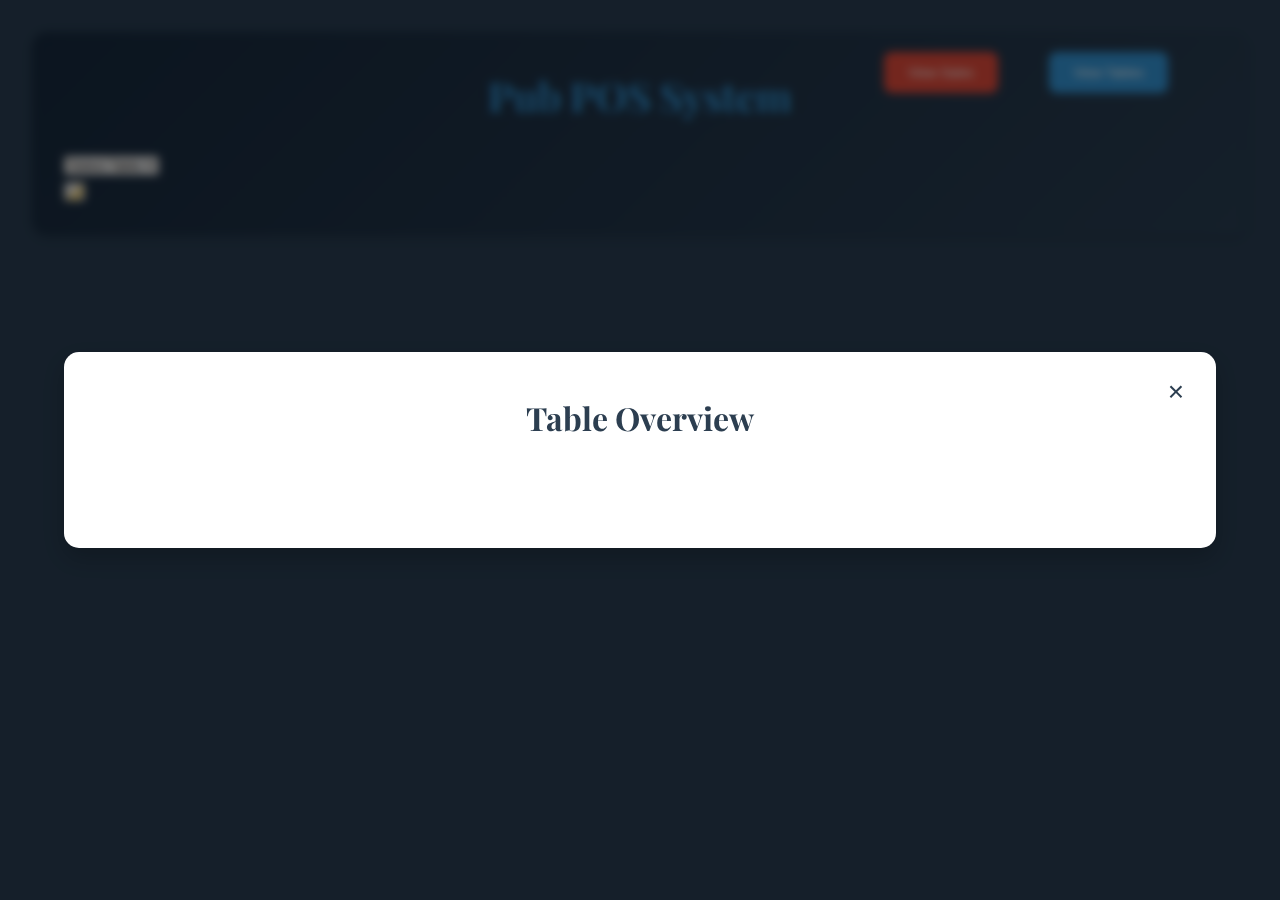
<file: pub-till/index.html>
<!DOCTYPE html>
<html lang="en">
<head>
    <meta charset="UTF-8">
    <meta name="viewport" content="width=device-width, initial-scale=1.0">
    <title>Pub POS System</title>
    <link href="https://fonts.googleapis.com/css2?family=Playfair+Display:wght@400;500;600&family=Poppins:wght@300;400;500;600&display=swap" rel="stylesheet">
    <style>
        * {
            margin: 0;
            padding: 0;
            box-sizing: border-box;
            font-family: 'Inter', -apple-system, sans-serif;
        }

        :root {
            --primary: #2a3f54;
            --secondary: #172a3f;
            --accent: #3498db;
            --success: #2ecc71;
            --danger: #e74c3c;
            --warning: #f1c40f;
            --text-light: #ecf0f1;
            --text-dark: #2c3e50;
            --surface: #ffffff;
            --border: #e0e6ed;
        }

        [data-theme="dark"] {
            --primary: #1a1f25;
            --secondary: #2d3436;
            --accent: #0984e3;
            --text-light: #dfe6e9;
            --text-dark: #b2bec3;
            --surface: #2d3436;
            --border: #4a5568;
        }

        body {
            background: var(--primary);
            color: var(--text-light);
            font-family: 'Poppins', sans-serif;
            line-height: 1.6;
        }

        .container {
            max-width: 1600px;
            margin: 0 auto;
            padding: 2rem;
        }

        header {
            background: linear-gradient(135deg, var(--secondary), var(--primary));
            padding: 2rem;
            border-radius: 15px;
            box-shadow: 0 4px 6px rgba(0, 0, 0, 0.1);
            margin-bottom: 2rem;
            position: relative;
        }

        header h1 {
            font-family: 'Playfair Display', serif;
            font-size: 2.5rem;
            color: var(--accent);
            text-align: center;
            margin-bottom: 1.5rem;
            text-shadow: 2px 2px 4px rgba(0, 0, 0, 0.2);
        }

        .menu-section {
            display: grid;
            grid-template-columns: 2.5fr 1fr;
            gap: 2rem;
        }

        .menu-categories {
            display: flex;
            flex-wrap: wrap;
            gap: 1rem;
            margin-bottom: 2rem;
            padding: 1rem;
            background: var(--secondary);
            border-radius: 10px;
        }

        .category-btn {
            padding: 0.8rem 1.5rem;
            background: var(--surface);
            color: var(--text-dark);
            border: none;
            border-radius: 8px;
            cursor: pointer;
            font-weight: 500;
            transition: all 0.3s ease;
        }

        .category-btn:hover {
            transform: translateY(-2px);
            box-shadow: 0 4px 12px rgba(0, 0, 0, 0.1);
        }

        .category-btn.active {
            background: var(--accent);
            color: var(--surface);
        }

        .menu-grid {
            display: grid;
            grid-template-columns: repeat(auto-fill, minmax(200px, 1fr));
            gap: 1.5rem;
            padding: 1rem;
        }

        .menu-item {
            background: var(--surface);
            padding: 1.5rem;
            border-radius: 12px;
            text-align: center;
            cursor: pointer;
            transition: all 0.3s ease;
            border: 1px solid var(--border);
        }

        .menu-item:hover {
            transform: translateY(-5px);
            box-shadow: 0 8px 16px rgba(0, 0, 0, 0.1);
        }

        .menu-item h3 {
            color: var(--text-dark);
            margin-bottom: 0.5rem;
            font-size: 1.1rem;
        }

        .menu-item p {
            color: var(--accent);
            font-weight: 600;
            font-size: 1.2rem;
        }

        .order-panel {
            background: var(--surface);
            padding: 2rem;
            border-radius: 15px;
            position: sticky;
            top: 2rem;
            box-shadow: 0 4px 12px rgba(0, 0, 0, 0.1);
        }

        .order-panel h2 {
            color: var(--text-dark);
            margin-bottom: 1.5rem;
            font-size: 1.5rem;
            border-bottom: 2px solid var(--border);
            padding-bottom: 1rem;
        }

        .quick-cash {
            display: grid;
            grid-template-columns: repeat(3, 1fr);
            gap: 0.8rem;
            margin: 1rem 0;
        }

        .quick-cash button {
            background: var(--accent);
            color: var(--surface);
            padding: 1rem;
            border: none;
            border-radius: 8px;
            font-weight: 600;
            transition: all 0.3s ease;
        }

        .quick-cash button:hover {
            transform: translateY(-2px);
            filter: brightness(110%);
        }

        .payment-btn {
            background: var(--success);
            width: 100%;
            padding: 1rem;
            color: white;
            border: none;
            border-radius: 8px;
            font-weight: 600;
            margin-top: 1rem;
            transition: all 0.3s ease;
        }

        .payment-btn:hover {
            transform: translateY(-2px);
            filter: brightness(110%);
        }

        .tender-display {
            background: var(--secondary);
            padding: 1.5rem;
            border-radius: 10px;
            margin-top: 1rem;
        }

        .tender-info p {
            display: flex;
            justify-content: space-between;
            margin: 0.5rem 0;
            color: var(--text-light);
        }

        .complete-btn, .cancel-btn {
            width: 100%;
            padding: 1rem;
            border: none;
            border-radius: 8px;
            font-weight: 600;
            margin-top: 0.8rem;
            transition: all 0.3s ease;
        }

        .complete-btn {
            background: var(--success);
            color: white;
        }

        .cancel-btn {
            background: var(--danger);
            color: white;
        }

        /* Custom scrollbar */
        ::-webkit-scrollbar {
            width: 8px;
        }

        ::-webkit-scrollbar-track {
            background: var(--secondary);
            border-radius: 4px;
        }

        ::-webkit-scrollbar-thumb {
            background: var(--accent);
            border-radius: 4px;
        }

        ::-webkit-scrollbar-thumb:hover {
            background: var(--accent);
            filter: brightness(110%);
        }

        /* Add these styles for the table overview */
        .table-overview-btn {
            position: absolute;
            right: 80px;
            top: 20px;
            padding: 0.8rem 1.5rem;
            background: var(--accent);
            color: var(--surface);
            border: none;
            border-radius: 8px;
            cursor: pointer;
            font-weight: 500;
            transition: all 0.3s ease;
        }

        .table-overview-btn:hover {
            transform: translateY(-2px);
            box-shadow: 0 4px 12px rgba(0, 0, 0, 0.2);
        }

        .modal {
            position: fixed;
            top: 0;
            left: 0;
            width: 100%;
            height: 100%;
            background: rgba(0, 0, 0, 0.5);
            display: flex;
            justify-content: center;
            align-items: center;
            z-index: 1000;
            backdrop-filter: blur(5px);
        }

        .modal-content {
            background: var(--surface);
            padding: 2.5rem;
            border-radius: 15px;
            width: 90%;
            max-width: 1200px;
            position: relative;
            box-shadow: 0 10px 25px rgba(0, 0, 0, 0.2);
        }

        .modal-content h2 {
            color: var(--text-dark);
            font-family: 'Playfair Display', serif;
            font-size: 2rem;
            margin-bottom: 2rem;
            text-align: center;
        }

        .close-modal {
            position: absolute;
            right: 20px;
            top: 20px;
            font-size: 28px;
            color: var(--text-dark);
            cursor: pointer;
            width: 40px;
            height: 40px;
            display: flex;
            align-items: center;
            justify-content: center;
            border-radius: 50%;
            transition: all 0.3s ease;
        }

        .close-modal:hover {
            background: var(--danger);
            color: var(--surface);
        }

        .table-grid-overview {
            display: grid;
            grid-template-columns: repeat(auto-fill, minmax(250px, 1fr));
            gap: 1.5rem;
            padding: 1rem;
        }

        .table-card {
            background: var(--secondary);
            padding: 1.5rem;
            border-radius: 12px;
            text-align: center;
            transition: all 0.3s ease;
            border: 2px solid transparent;
        }

        .table-card h3 {
            color: var(--text-light);
            font-size: 1.3rem;
            margin-bottom: 1rem;
            font-family: 'Playfair Display', serif;
        }

        .table-card.occupied {
            background: linear-gradient(145deg, var(--danger), #c0392b);
            border-color: var(--danger);
        }

        .table-card.available {
            background: linear-gradient(145deg, var(--success), #27ae60);
            border-color: var(--success);
        }

        .table-info {
            background: rgba(255, 255, 255, 0.1);
            padding: 1rem;
            border-radius: 8px;
            margin-top: 1rem;
        }

        .table-info p {
            color: var(--text-light);
            margin: 0.5rem 0;
            font-size: 0.9rem;
        }

        .table-total {
            font-size: 1.2rem !important;
            font-weight: 600;
            color: var(--text-light) !important;
            margin-top: 0.8rem !important;
            padding-top: 0.8rem;
            border-top: 1px solid rgba(255, 255, 255, 0.2);
        }

        /* Animation for modal */
        @keyframes modalFadeIn {
            from {
                opacity: 0;
                transform: translateY(-20px);
            }
            to {
                opacity: 1;
                transform: translateY(0);
            }
        }

        .modal-content {
            animation: modalFadeIn 0.3s ease-out;
        }

        /* Add these styles for the clear table button */
        .clear-table-btn {
            background: var(--danger);
            color: white;
            border: none;
            border-radius: 6px;
            padding: 8px 16px;
            margin-top: 12px;
            cursor: pointer;
            font-family: 'Poppins', sans-serif;
            font-weight: 500;
            transition: all 0.3s ease;
            width: 100%;
        }

        .clear-table-btn:hover {
            background: #c0392b;
            transform: translateY(-2px);
            box-shadow: 0 4px 8px rgba(0, 0, 0, 0.2);
        }

        /* Update the sales-history-btn styles */
        .sales-history-btn {
            position: absolute;
            right: 250px;
            top: 20px;
            padding: 0.8rem 1.5rem;
            background: #e74c3c;  /* Bright red */
            color: var(--surface);
            border: none;
            border-radius: 8px;
            cursor: pointer;
            font-weight: 500;
            transition: all 0.3s ease;
        }

        .sales-history-btn:hover {
            transform: translateY(-2px);
            box-shadow: 0 4px 12px rgba(231, 76, 60, 0.3);
            background: #c0392b;
        }

        .sales-summary-card {
            background: linear-gradient(145deg, var(--accent), var(--primary));
            padding: 1.5rem;
            border-radius: 12px;
            text-align: center;
            grid-column: 1 / -1;
            color: var(--surface);
            margin-bottom: 1rem;
        }

        .sales-item-card {
            background: var(--secondary);
            padding: 1.5rem;
            border-radius: 12px;
            text-align: center;
            transition: all 0.3s ease;
        }

        .sales-item-card h3 {
            color: var(--text-light);
            margin-bottom: 1rem;
        }

        .sales-info {
            background: rgba(255, 255, 255, 0.1);
            padding: 1rem;
            border-radius: 8px;
        }

        .sales-info p {
            color: var(--text-light);
            margin: 0.5rem 0;
        }

        /* Add these styles for the payment section */
        .payment-controls {
            margin-top: 20px;
        }

        .quick-cash {
            display: grid;
            grid-template-columns: repeat(3, 1fr);
            gap: 10px;
            margin-bottom: 15px;
        }

        .quick-cash button {
            padding: 12px;
            background: var(--accent);
            color: white;
            border: none;
            border-radius: 8px;
            cursor: pointer;
            font-weight: 500;
            transition: all 0.3s ease;
        }

        .quick-cash button:hover {
            transform: translateY(-2px);
            background: var(--accent-dark);
        }

        .tender-display {
            background: var(--secondary);
            padding: 20px;
            border-radius: 10px;
            margin-top: 15px;
        }

        .tender-info {
            margin-bottom: 15px;
        }

        .tender-info p {
            display: flex;
            justify-content: space-between;
            margin: 8px 0;
            color: var(--text-light);
        }

        .complete-btn, .cancel-btn {
            width: 100%;
            padding: 12px;
            border: none;
            border-radius: 8px;
            font-weight: 500;
            margin-top: 10px;
            cursor: pointer;
            transition: all 0.3s ease;
        }

        .complete-btn {
            background: var(--success);
            color: white;
        }

        .cancel-btn {
            background: var(--danger);
            color: white;
        }

        .complete-btn:hover, .cancel-btn:hover {
            transform: translateY(-2px);
            filter: brightness(110%);
        }

        /* Add these styles for the sales history view */
        .sales-period-selector {
            width: 100%;
            margin-bottom: 20px;
            text-align: center;
        }

        .sales-period-selector select {
            padding: 10px 20px;
            font-size: 16px;
            border-radius: 8px;
            background: var(--surface);
            color: var(--text-dark);
            border: 1px solid var(--border);
            cursor: pointer;
            width: 200px;
        }

        .sales-period-selector select:focus {
            outline: none;
            border-color: var(--accent);
            box-shadow: 0 0 0 2px rgba(52, 152, 219, 0.2);
        }

        .sales-summary-card {
            background: linear-gradient(145deg, var(--accent), var(--primary));
            padding: 1.5rem;
            border-radius: 12px;
            text-align: center;
            grid-column: 1 / -1;
            color: var(--surface);
            margin-bottom: 1rem;
        }

        .sales-item-card {
            background: var(--secondary);
            padding: 1.5rem;
            border-radius: 12px;
            text-align: center;
            transition: all 0.3s ease;
        }

        .sales-item-card:hover {
            transform: translateY(-2px);
            box-shadow: 0 4px 12px rgba(0, 0, 0, 0.1);
        }

        /* Add these styles for the select table button */
        .select-table-btn {
            background: var(--accent);
            color: white;
            border: none;
            border-radius: 6px;
            padding: 8px 16px;
            margin-top: 12px;
            cursor: pointer;
            font-family: 'Poppins', sans-serif;
            font-weight: 500;
            transition: all 0.3s ease;
            width: 100%;
        }

        .select-table-btn:hover {
            transform: translateY(-2px);
            box-shadow: 0 4px 8px rgba(0, 0, 0, 0.2);
            background: var(--accent-dark);
        }

        /* Update table card styles */
        .table-card {
            background: var(--secondary);
            padding: 1.5rem;
            border-radius: 12px;
            text-align: center;
            transition: all 0.3s ease;
            border: 2px solid transparent;
            cursor: pointer;
        }

        .table-card.available {
            background: linear-gradient(145deg, var(--success), #27ae60);
            border-color: var(--success);
        }

        .table-card.occupied {
            background: linear-gradient(145deg, var(--danger), #c0392b);
            border-color: var(--danger);
        }

        .table-card:hover {
            transform: translateY(-2px);
            box-shadow: 0 8px 16px rgba(0, 0, 0, 0.1);
        }
    </style>
</head>
<body>
    <div class="container">
        <header>
            <h1>Pub POS System</h1>
            <div class="table-select">
                <select id="table-select" onchange="selectTable(this.value)">
                    <option value="">Select Table</option>
                    <option value="1">Table 1</option>
                    <option value="2">Table 2</option>
                    <option value="3">Table 3</option>
                    <option value="4">Table 4</option>
                    <option value="5">Table 5</option>
                    <option value="6">Table 6</option>
                    <option value="7">Table 7</option>
                    <option value="8">Table 8</option>
                    <option value="9">Table 9</option>
                    <option value="10">Table 10</option>
                    <option value="bar">Bar</option>
                </select>
            </div>
            <button id="darkModeToggle" class="dark-mode-toggle">🌙</button>
            <button onclick="showTableOverview()" class="table-overview-btn">View Tables</button>
            <button onclick="showSalesHistory()" class="sales-history-btn">View Sales</button>
        </header>

        <div class="menu-section">
            <div class="menu-area">
                <div class="menu-categories">
                    <button class="category-btn active" onclick="showCategory('draft-beers')">Draft Beers</button>
                    <button class="category-btn" onclick="showCategory('bottled-beers')">Bottled</button>
                    <button class="category-btn" onclick="showCategory('wines')">Wines</button>
                    <button class="category-btn" onclick="showCategory('spirits')">Spirits</button>
                    <button class="category-btn" onclick="showCategory('cocktails')">Cocktails</button>
                    <button class="category-btn" onclick="showCategory('soft-drinks')">Soft Drinks</button>
                    <button class="category-btn" onclick="showCategory('starters')">Starters</button>
                    <button class="category-btn" onclick="showCategory('mains')">Mains</button>
                    <button class="category-btn" onclick="showCategory('desserts')">Desserts</button>
                </div>

                <div id="draft-beers" class="menu-grid">
                    <div class="menu-item" onclick="addToOrder('Guinness', 5.50)">
                        <h3>Guinness</h3>
                        <p>£5.50</p>
                    </div>
                    <div class="menu-item" onclick="addToOrder('Stella Artois', 5.20)">
                        <h3>Stella Artois</h3>
                        <p>£5.20</p>
                    </div>
                    <div class="menu-item" onclick="addToOrder('Camden Hells', 5.80)">
                        <h3>Camden Hells</h3>
                        <p>£5.80</p>
                    </div>
                    <div class="menu-item" onclick="addToOrder('Neck Oil', 6.00)">
                        <h3>Neck Oil</h3>
                        <p>£6.00</p>
                    </div>
                    <div class="menu-item" onclick="addToOrder('Peroni', 5.50)">
                        <h3>Peroni</h3>
                        <p>£5.50</p>
                    </div>
                    <div class="menu-item" onclick="addToOrder('Birra Moretti', 5.40)">
                        <h3>Birra Moretti</h3>
                        <p>£5.40</p>
                    </div>
                </div>

                <div id="bottled-beers" class="menu-grid hidden">
                    <div class="menu-item" onclick="addToOrder('Corona', 4.80)">
                        <h3>Corona</h3>
                        <p>£4.80</p>
                    </div>
                    <div class="menu-item" onclick="addToOrder('Budweiser', 4.50)">
                        <h3>Budweiser</h3>
                        <p>£4.50</p>
                    </div>
                    <div class="menu-item" onclick="addToOrder('Heineken', 4.60)">
                        <h3>Heineken</h3>
                        <p>£4.60</p>
                    </div>
                    <div class="menu-item" onclick="addToOrder('Desperados', 5.20)">
                        <h3>Desperados</h3>
                        <p>£5.20</p>
                    </div>
                    <div class="menu-item" onclick="addToOrder('Brewdog IPA', 5.50)">
                        <h3>Brewdog IPA</h3>
                        <p>£5.50</p>
                    </div>
                    <div class="menu-item" onclick="addToOrder('Kopparberg', 5.30)">
                        <h3>Kopparberg</h3>
                        <p>£5.30</p>
                    </div>
                </div>

                <div id="wines" class="menu-grid hidden">
                    <div class="menu-item" onclick="addToOrder('House Red 175ml', 6.50)">
                        <h3>House Red 175ml</h3>
                        <p>£6.50</p>
                    </div>
                    <div class="menu-item" onclick="addToOrder('House Red Bottle', 19.50)">
                        <h3>House Red Bottle</h3>
                        <p>£19.50</p>
                    </div>
                    <div class="menu-item" onclick="addToOrder('Malbec 175ml', 7.50)">
                        <h3>Malbec 175ml</h3>
                        <p>£7.50</p>
                    </div>
                    <div class="menu-item" onclick="addToOrder('House White 175ml', 6.50)">
                        <h3>House White 175ml</h3>
                        <p>£6.50</p>
                    </div>
                    <div class="menu-item" onclick="addToOrder('Pinot Grigio 175ml', 7.20)">
                        <h3>Pinot Grigio 175ml</h3>
                        <p>£7.20</p>
                    </div>
                    <div class="menu-item" onclick="addToOrder('Prosecco Glass', 8.00)">
                        <h3>Prosecco Glass</h3>
                        <p>£8.00</p>
                    </div>
                </div>

                <div id="spirits" class="menu-grid hidden">
                    <div class="menu-item" onclick="addToOrder('Gordon\'s Gin', 4.50)">
                        <h3>Gordon's Gin</h3>
                        <p>£4.50</p>
                    </div>
                    <div class="menu-item" onclick="addToOrder('Hendrick\'s Gin', 5.50)">
                        <h3>Hendrick's Gin</h3>
                        <p>£5.50</p>
                    </div>
                    <div class="menu-item" onclick="addToOrder('Smirnoff Vodka', 4.50)">
                        <h3>Smirnoff Vodka</h3>
                        <p>£4.50</p>
                    </div>
                    <div class="menu-item" onclick="addToOrder('Grey Goose', 6.00)">
                        <h3>Grey Goose</h3>
                        <p>£6.00</p>
                    </div>
                    <div class="menu-item" onclick="addToOrder('Jack Daniels', 4.80)">
                        <h3>Jack Daniels</h3>
                        <p>£4.80</p>
                    </div>
                    <div class="menu-item" onclick="addToOrder('Mixer', 1.50)">
                        <h3>Mixer</h3>
                        <p>£1.50</p>
                    </div>
                </div>

                <div id="cocktails" class="menu-grid hidden">
                    <div class="menu-item" onclick="addToOrder('Mojito', 9.50)">
                        <h3>Mojito</h3>
                        <p>£9.50</p>
                    </div>
                    <div class="menu-item" onclick="addToOrder('Espresso Martini', 10.00)">
                        <h3>Espresso Martini</h3>
                        <p>£10.00</p>
                    </div>
                    <div class="menu-item" onclick="addToOrder('Pornstar Martini', 10.50)">
                        <h3>Pornstar Martini</h3>
                        <p>£10.50</p>
                    </div>
                    <div class="menu-item" onclick="addToOrder('Long Island', 11.00)">
                        <h3>Long Island</h3>
                        <p>£11.00</p>
                    </div>
                </div>

                <div id="soft-drinks" class="menu-grid hidden">
                    <div class="menu-item" onclick="addToOrder('Coca Cola', 3.20)">
                        <h3>Coca Cola</h3>
                        <p>£3.20</p>
                    </div>
                    <div class="menu-item" onclick="addToOrder('Diet Coke', 3.00)">
                        <h3>Diet Coke</h3>
                        <p>£3.00</p>
                    </div>
                    <div class="menu-item" onclick="addToOrder('Lemonade', 3.00)">
                        <h3>Lemonade</h3>
                        <p>£3.00</p>
                    </div>
                    <div class="menu-item" onclick="addToOrder('Orange Juice', 2.80)">
                        <h3>Orange Juice</h3>
                        <p>£2.80</p>
                    </div>
                </div>

                <div id="starters" class="menu-grid hidden">
                    <div class="menu-item" onclick="addToOrder('Garlic Bread', 4.50)">
                        <h3>Garlic Bread</h3>
                        <p>£4.50</p>
                    </div>
                    <div class="menu-item" onclick="addToOrder('Soup of Day', 5.50)">
                        <h3>Soup of Day</h3>
                        <p>£5.50</p>
                    </div>
                    <div class="menu-item" onclick="addToOrder('Chicken Wings', 7.50)">
                        <h3>Chicken Wings</h3>
                        <p>£7.50</p>
                    </div>
                    <div class="menu-item" onclick="addToOrder('Nachos', 8.50)">
                        <h3>Nachos</h3>
                        <p>£8.50</p>
                    </div>
                </div>

                <div id="mains" class="menu-grid hidden">
                    <div class="menu-item" onclick="addToOrder('Beef Burger', 14.50)">
                        <h3>Beef Burger</h3>
                        <p>£14.50</p>
                    </div>
                    <div class="menu-item" onclick="addToOrder('Fish & Chips', 15.50)">
                        <h3>Fish & Chips</h3>
                        <p>£15.50</p>
                    </div>
                    <div class="menu-item" onclick="addToOrder('Steak & Ale Pie', 14.50)">
                        <h3>Steak & Ale Pie</h3>
                        <p>£14.50</p>
                    </div>
                    <div class="menu-item" onclick="addToOrder('Caesar Salad', 11.50)">
                        <h3>Caesar Salad</h3>
                        <p>£11.50</p>
                    </div>
                </div>

                <div id="desserts" class="menu-grid hidden">
                    <div class="menu-item" onclick="addToOrder('Sticky Toffee', 6.50)">
                        <h3>Sticky Toffee</h3>
                        <p>£6.50</p>
                    </div>
                    <div class="menu-item" onclick="addToOrder('Chocolate Brownie', 6.50)">
                        <h3>Chocolate Brownie</h3>
                        <p>£6.50</p>
                    </div>
                    <div class="menu-item" onclick="addToOrder('Cheesecake', 6.50)">
                        <h3>Cheesecake</h3>
                        <p>£6.50</p>
                    </div>
                    <div class="menu-item" onclick="addToOrder('Ice Cream', 5.50)">
                        <h3>Ice Cream</h3>
                        <p>£5.50</p>
                    </div>
                </div>
            </div>

            <div class="order-panel">
                <h2>Current Order</h2>
                <div class="order-items" id="order-items">
                    <!-- Order items will be displayed here -->
                </div>
                <div class="total-section">
                    <h3>Total: £<span id="total">0.00</span></h3>
                </div>
                <div class="payment-controls">
                    <div class="quick-cash">
                        <button onclick="tenderCash(10)">£10</button>
                        <button onclick="tenderCash(20)">£20</button>
                        <button onclick="tenderCash(50)">£50</button>
                    </div>
                    <div class="tender-display hidden" id="tender-display">
                        <div class="tender-info">
                            <p>Amount Due: £<span id="amount-due">0.00</span></p>
                            <p>Tendered: £<span id="amount-tendered">0.00</span></p>
                            <p>Change: £<span id="change-due">0.00</span></p>
                        </div>
                        <button onclick="completeSale()" class="complete-btn">Complete Sale</button>
                        <button onclick="cancelTender()" class="cancel-btn">Cancel</button>
                    </div>
                </div>
                <button class="payment-btn" onclick="processPayment()">Process Payment</button>
            </div>
        </div>
    </div>

    <div id="tableOverviewModal" class="modal hidden">
        <div class="modal-content">
            <span class="close-modal" onclick="closeTableOverview()">&times;</span>
            <h2>Table Overview</h2>
            <div class="table-grid-overview">
                <!-- Tables will be populated here -->
            </div>
        </div>
    </div>

    <script src="main.json/main.js"></script>
    <script>
    // Add these functions for table overview functionality
    let currentTable = null;
    let orderItems = [];
    let tableOrders = {};

    function showTableOverview() {
        const modal = document.getElementById('tableOverviewModal');
        const gridContainer = modal.querySelector('.table-grid-overview');
        modal.querySelector('h2').textContent = 'Table Overview';
        gridContainer.innerHTML = '';

        // Add table selection functionality
        const tables = [
            { number: 1, name: 'Table 1' },
            { number: 2, name: 'Table 2' },
            { number: 3, name: 'Table 3' },
            { number: 4, name: 'Table 4' },
            { number: 5, name: 'Table 5' },
            { number: 6, name: 'Table 6' },
            { number: 7, name: 'Table 7' },
            { number: 8, name: 'Table 8' },
            { number: 9, name: 'Table 9' },
            { number: 10, name: 'Table 10' },
            { number: 'bar', name: 'Bar' }
        ];

        tables.forEach(table => {
            const tableCard = document.createElement('div');
            const isOccupied = tableOrders[table.number];
            tableCard.className = `table-card ${isOccupied ? 'occupied' : 'available'}`;
            tableCard.setAttribute('data-table', table.number);

            let cardContent = `
                <h3>${table.name}</h3>
                <div class="table-info">
                    ${isOccupied ? `
                        <p>Items: ${tableOrders[table.number].items.length}</p>
                        <p class="table-total">Total: £${tableOrders[table.number].total.toFixed(2)}</p>
                        <button onclick="clearTable('${table.number}')" class="clear-table-btn">Clear Table</button>
                    ` : `
                        <p>Available</p>
                        <button onclick="selectTableFromOverview('${table.number}')" class="select-table-btn">Select Table</button>
                    `}
                </div>
            `;

            tableCard.innerHTML = cardContent;
            gridContainer.appendChild(tableCard);
        });

        modal.style.display = 'flex';
    }

    function closeTableOverview() {
        const modal = document.getElementById('tableOverviewModal');
        modal.style.display = 'none';
    }

    function clearTable(tableNumber) {
        if (confirm(`Are you sure you want to clear table ${tableNumber}?`)) {
            delete tableOrders[tableNumber];
            
            // Update the table card
            const tableCard = document.querySelector(`[data-table="${tableNumber}"]`);
            if (tableCard) {
                tableCard.className = 'table-card available';
                tableCard.querySelector('.table-info').innerHTML = '<p>Available</p>';
            }
            
            // If this is the current table, clear the order
            if (tableNumber === currentTable) {
                orderItems = [];
                updateOrder();
                document.getElementById('table-select').value = '';
                document.querySelector('.menu-section').style.display = 'none';
            }
        }
    }

    // Add event listeners when the document loads
    document.addEventListener('DOMContentLoaded', function() {
        // Add modal close handlers
        const modal = document.getElementById('tableOverviewModal');
        const closeBtn = document.querySelector('.close-modal');
        
        closeBtn.addEventListener('click', function() {
            closeTableOverview();
        });

        modal.addEventListener('click', function(event) {
            if (event.target === modal) {
                closeTableOverview();
            }
        });

        document.querySelector('.modal-content').addEventListener('click', function(event) {
            event.stopPropagation();
        });

        // Initialize other functionality
        document.querySelector('.menu-section').style.display = 'none';
        showCategory('draft-beers');

        // Set up dark mode
        const darkModeToggle = document.getElementById('darkModeToggle');
        darkModeToggle.addEventListener('click', toggleDarkMode);
        
        // Check for saved preference
        if (localStorage.getItem('darkMode') === 'true') {
            document.documentElement.setAttribute('data-theme', 'dark');
            darkModeToggle.textContent = '☀️';
        }
    });

    // Add click handler for the close button
    document.querySelector('.close-modal').onclick = function() {
        closeTableOverview();
    };

    // Add these functions to your existing script section
    function addToOrder(item, price) {
        if (!currentTable) {
            alert('Please select a table first');
            return;
        }

        orderItems.push({ item, price });
        updateOrder();
    }

    function updateOrder() {
        const orderList = document.getElementById('order-items');
        orderList.innerHTML = '';
        let total = 0;

        orderItems.forEach((item, index) => {
            total += item.price;
            const orderItem = document.createElement('div');
            orderItem.className = 'order-item';
            orderItem.innerHTML = `
                <span>${item.item}</span>
                <span>
                    £${item.price.toFixed(2)}
                    <button onclick="removeItem(${index})" style="margin-left: 10px;">×</button>
                </span>
            `;
            orderList.appendChild(orderItem);
        });

        document.getElementById('total').textContent = total.toFixed(2);

        // Update table orders
        if (currentTable && orderItems.length > 0) {
            tableOrders[currentTable] = {
                items: [...orderItems],
                total: total
            };
        } else if (currentTable && orderItems.length === 0) {
            delete tableOrders[currentTable];
        }
    }

    function removeItem(index) {
        orderItems.splice(index, 1);
        updateOrder();
    }

    function selectTable(tableNumber) {
        if (tableNumber) {
            currentTable = tableNumber;
            document.querySelector('.menu-section').style.display = 'grid';
            
            // Load existing order if any
            if (tableOrders[tableNumber]) {
                orderItems = [...tableOrders[tableNumber].items];
                updateOrder();
            } else {
                orderItems = [];
                updateOrder();
            }
        } else {
            document.querySelector('.menu-section').style.display = 'none';
        }
    }

    function showCategory(category) {
        // Hide all categories
        const menuGrids = document.querySelectorAll('.menu-grid');
        menuGrids.forEach(grid => {
            grid.style.display = 'none';
        });
        
        // Show selected category
        const selectedGrid = document.getElementById(category);
        if (selectedGrid) {
            selectedGrid.style.display = 'grid';
        }
        
        // Update active button state
        document.querySelectorAll('.category-btn').forEach(btn => {
            btn.classList.remove('active');
        });
        const activeButton = document.querySelector(`.category-btn[onclick*="${category}"]`);
        if (activeButton) {
            activeButton.classList.add('active');
        }
    }

    // Add this to your existing script section
    function toggleDarkMode() {
        const root = document.documentElement;
        const isDarkMode = root.getAttribute('data-theme') === 'dark';
        
        if (isDarkMode) {
            root.removeAttribute('data-theme');
            document.getElementById('darkModeToggle').textContent = '🌙';
        } else {
            root.setAttribute('data-theme', 'dark');
            document.getElementById('darkModeToggle').textContent = '☀️';
        }
        
        // Save preference
        localStorage.setItem('darkMode', !isDarkMode);
    }

    // Add these payment-related functions to your existing script section

    function processPayment() {
        if (!currentTable) {
            alert('Please select a table first');
            return;
        }
        
        if (orderItems.length === 0) {
            alert('No items in order');
            return;
        }

        const total = parseFloat(document.getElementById('total').textContent);
        document.getElementById('amount-due').textContent = total.toFixed(2);
        document.getElementById('tender-display').classList.remove('hidden');
    }

    function tenderCash(amount) {
        const total = parseFloat(document.getElementById('total').textContent);
        document.getElementById('amount-due').textContent = total.toFixed(2);
        document.getElementById('amount-tendered').textContent = amount.toFixed(2);
        
        const change = amount - total;
        document.getElementById('change-due').textContent = Math.max(0, change).toFixed(2);
        
        document.getElementById('tender-display').classList.remove('hidden');
    }

    function completeSale() {
        const amountDue = parseFloat(document.getElementById('amount-due').textContent);
        const amountTendered = parseFloat(document.getElementById('amount-tendered').textContent);
        
        if (amountTendered < amountDue) {
            alert('Insufficient payment');
            return;
        }
        
        const change = amountTendered - amountDue;
        if (change > 0) {
            alert(`Change due: £${change.toFixed(2)}`);
        }
        
        // Update sales history
        if (salesHistory.items === undefined) {
            salesHistory.items = {};
            salesHistory.totalRevenue = 0;
        }
        
        orderItems.forEach(item => {
            if (!salesHistory.items[item.item]) {
                salesHistory.items[item.item] = {
                    quantity: 0,
                    revenue: 0
                };
            }
            salesHistory.items[item.item].quantity += 1;
            salesHistory.items[item.item].revenue += item.price;
            salesHistory.totalRevenue += item.price;
        });
        
        // Clear the order
        delete tableOrders[currentTable];
        orderItems = [];
        updateOrder();
        cancelTender();
        
        // Reset table selection
        document.getElementById('table-select').value = '';
        document.querySelector('.menu-section').style.display = 'none';
        
        alert('Sale completed successfully!');
    }

    function cancelTender() {
        document.getElementById('tender-display').classList.add('hidden');
        document.getElementById('amount-due').textContent = '0.00';
        document.getElementById('amount-tendered').textContent = '0.00';
        document.getElementById('change-due').textContent = '0.00';
    }

    // Add this to track sales
    let salesHistory = {
        items: {},
        totalRevenue: 0
    };

    // Add this function to show sales history
    function showSalesHistory() {
        const modal = document.getElementById('tableOverviewModal');
        const gridContainer = modal.querySelector('.table-grid-overview');
        modal.querySelector('h2').textContent = 'Sales History';
        gridContainer.innerHTML = '';

        // Add sales period selector
        const periodSelector = document.createElement('div');
        periodSelector.className = 'sales-period-selector';
        periodSelector.innerHTML = `
            <select id="salesPeriod" onchange="updateSalesDisplay(this.value)">
                <option value="today">Today</option>
                <option value="week">This Week</option>
                <option value="month">This Month</option>
                <option value="all">All Time</option>
            </select>
        `;
        gridContainer.appendChild(periodSelector);

        // Create summary card
        const summaryCard = document.createElement('div');
        summaryCard.className = 'sales-summary-card';
        summaryCard.innerHTML = `
            <h3>Total Revenue: £${salesHistory.totalRevenue.toFixed(2)}</h3>
            <p>Total Items Sold: ${Object.values(salesHistory.items).reduce((sum, item) => sum + item.quantity, 0)}</p>
        `;
        gridContainer.appendChild(summaryCard);

        // Create cards for each item
        Object.entries(salesHistory.items).forEach(([itemName, data]) => {
            const itemCard = document.createElement('div');
            itemCard.className = 'sales-item-card';
            itemCard.innerHTML = `
                <h3>${itemName}</h3>
                <div class="sales-info">
                    <p>Quantity Sold: ${data.quantity}</p>
                    <p>Revenue: £${data.revenue.toFixed(2)}</p>
                </div>
            `;
            gridContainer.appendChild(itemCard);
        });

        modal.style.display = 'flex';
    }

    // Add this function to update sales display based on period
    function updateSalesDisplay(period) {
        // This would normally filter based on dates
        // For now, we'll just show all data
        const filteredSales = filterSalesByPeriod(period);
        
        const summaryCard = document.querySelector('.sales-summary-card');
        if (summaryCard) {
            summaryCard.innerHTML = `
                <h3>Total Revenue: £${filteredSales.totalRevenue.toFixed(2)}</h3>
                <p>Total Items Sold: ${Object.values(filteredSales.items).reduce((sum, item) => sum + item.quantity, 0)}</p>
            `;
        }

        // Update item cards
        const gridContainer = document.querySelector('.table-grid-overview');
        const periodSelector = gridContainer.querySelector('.sales-period-selector');
        const summaryCardElement = gridContainer.querySelector('.sales-summary-card');
        
        // Clear existing item cards
        Array.from(gridContainer.children).forEach(child => {
            if (!child.classList.contains('sales-period-selector') && !child.classList.contains('sales-summary-card')) {
                child.remove();
            }
        });

        // Add new item cards
        Object.entries(filteredSales.items).forEach(([itemName, data]) => {
            const itemCard = document.createElement('div');
            itemCard.className = 'sales-item-card';
            itemCard.innerHTML = `
                <h3>${itemName}</h3>
                <div class="sales-info">
                    <p>Quantity Sold: ${data.quantity}</p>
                    <p>Revenue: £${data.revenue.toFixed(2)}</p>
                </div>
            `;
            gridContainer.appendChild(itemCard);
        });
    }

    // Add this function to filter sales by period
    function filterSalesByPeriod(period) {
        // In a real application, you would filter based on timestamps
        // For now, return all data
        return salesHistory;
    }

    // Add function to select table from overview
    function selectTableFromOverview(tableNumber) {
        document.getElementById('table-select').value = tableNumber;
        selectTable(tableNumber);
        closeTableOverview();
    }
    </script>
</body>
</html>
</file>
